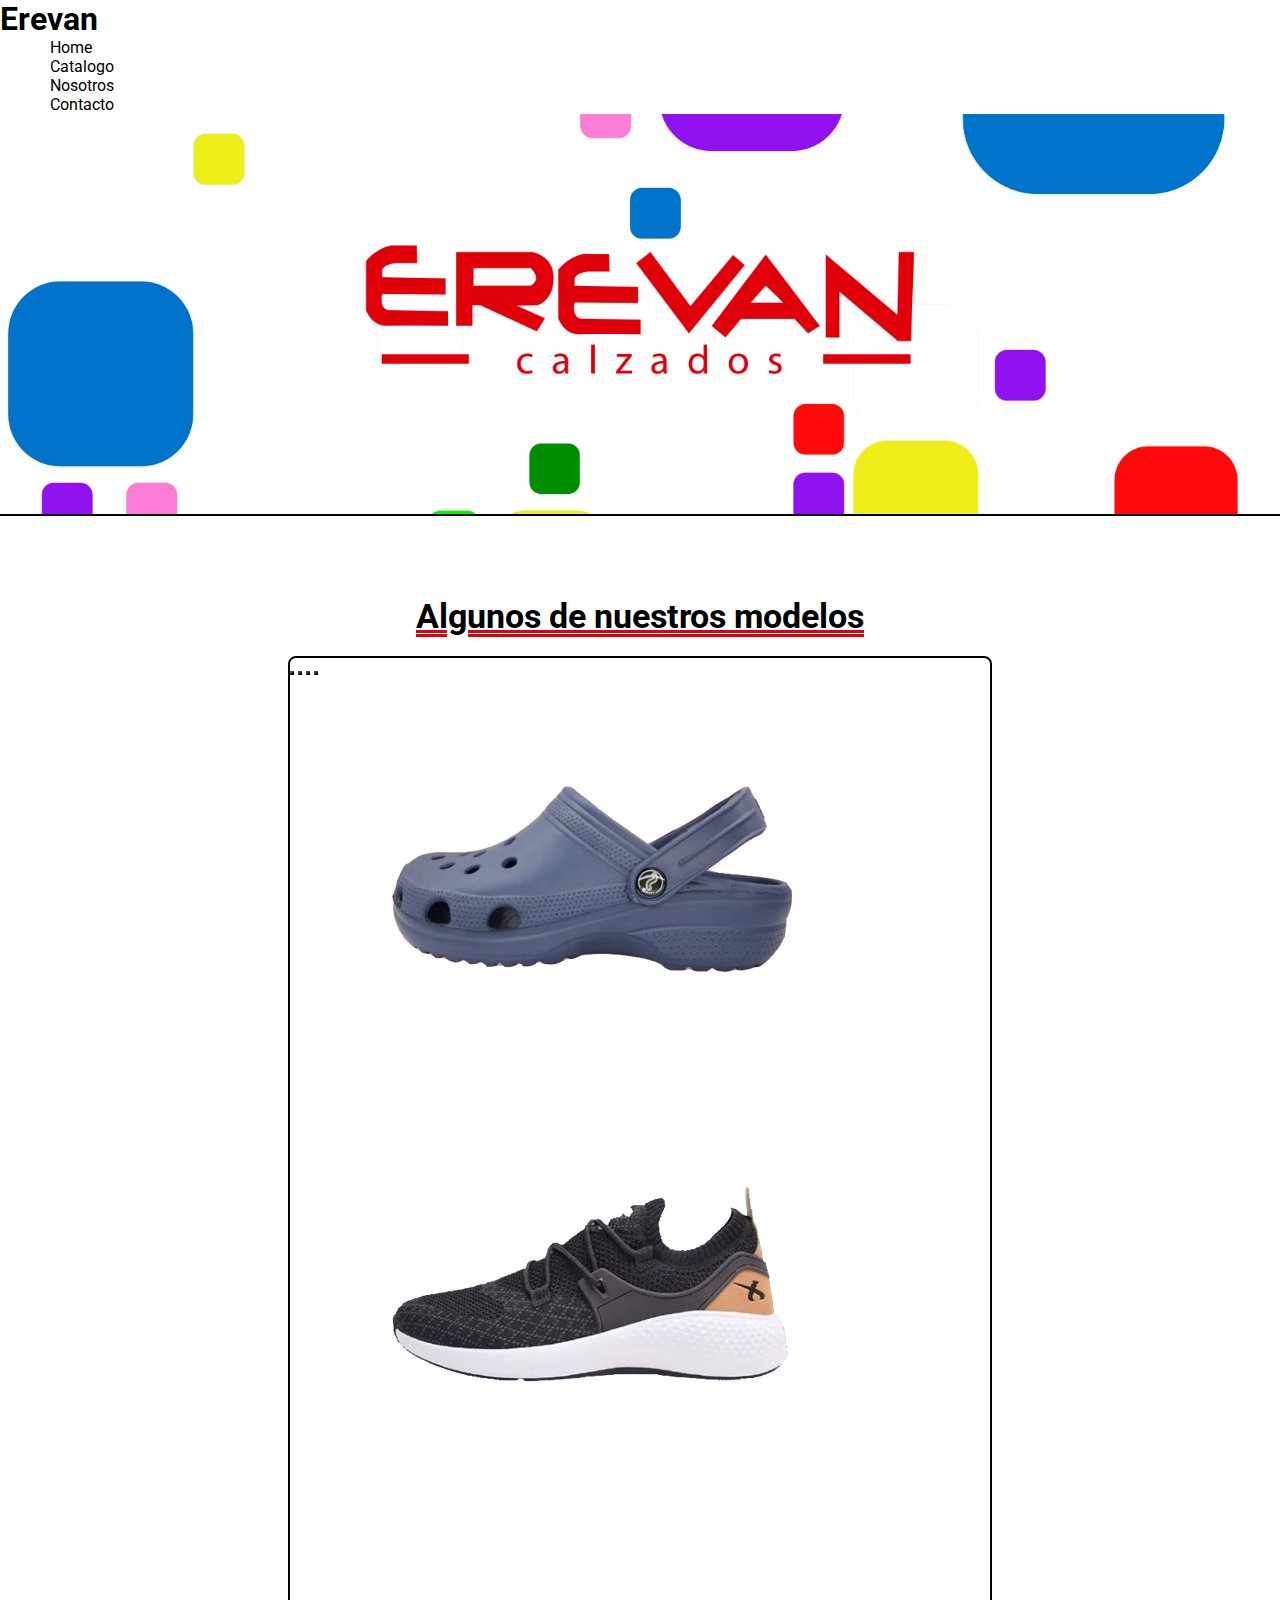
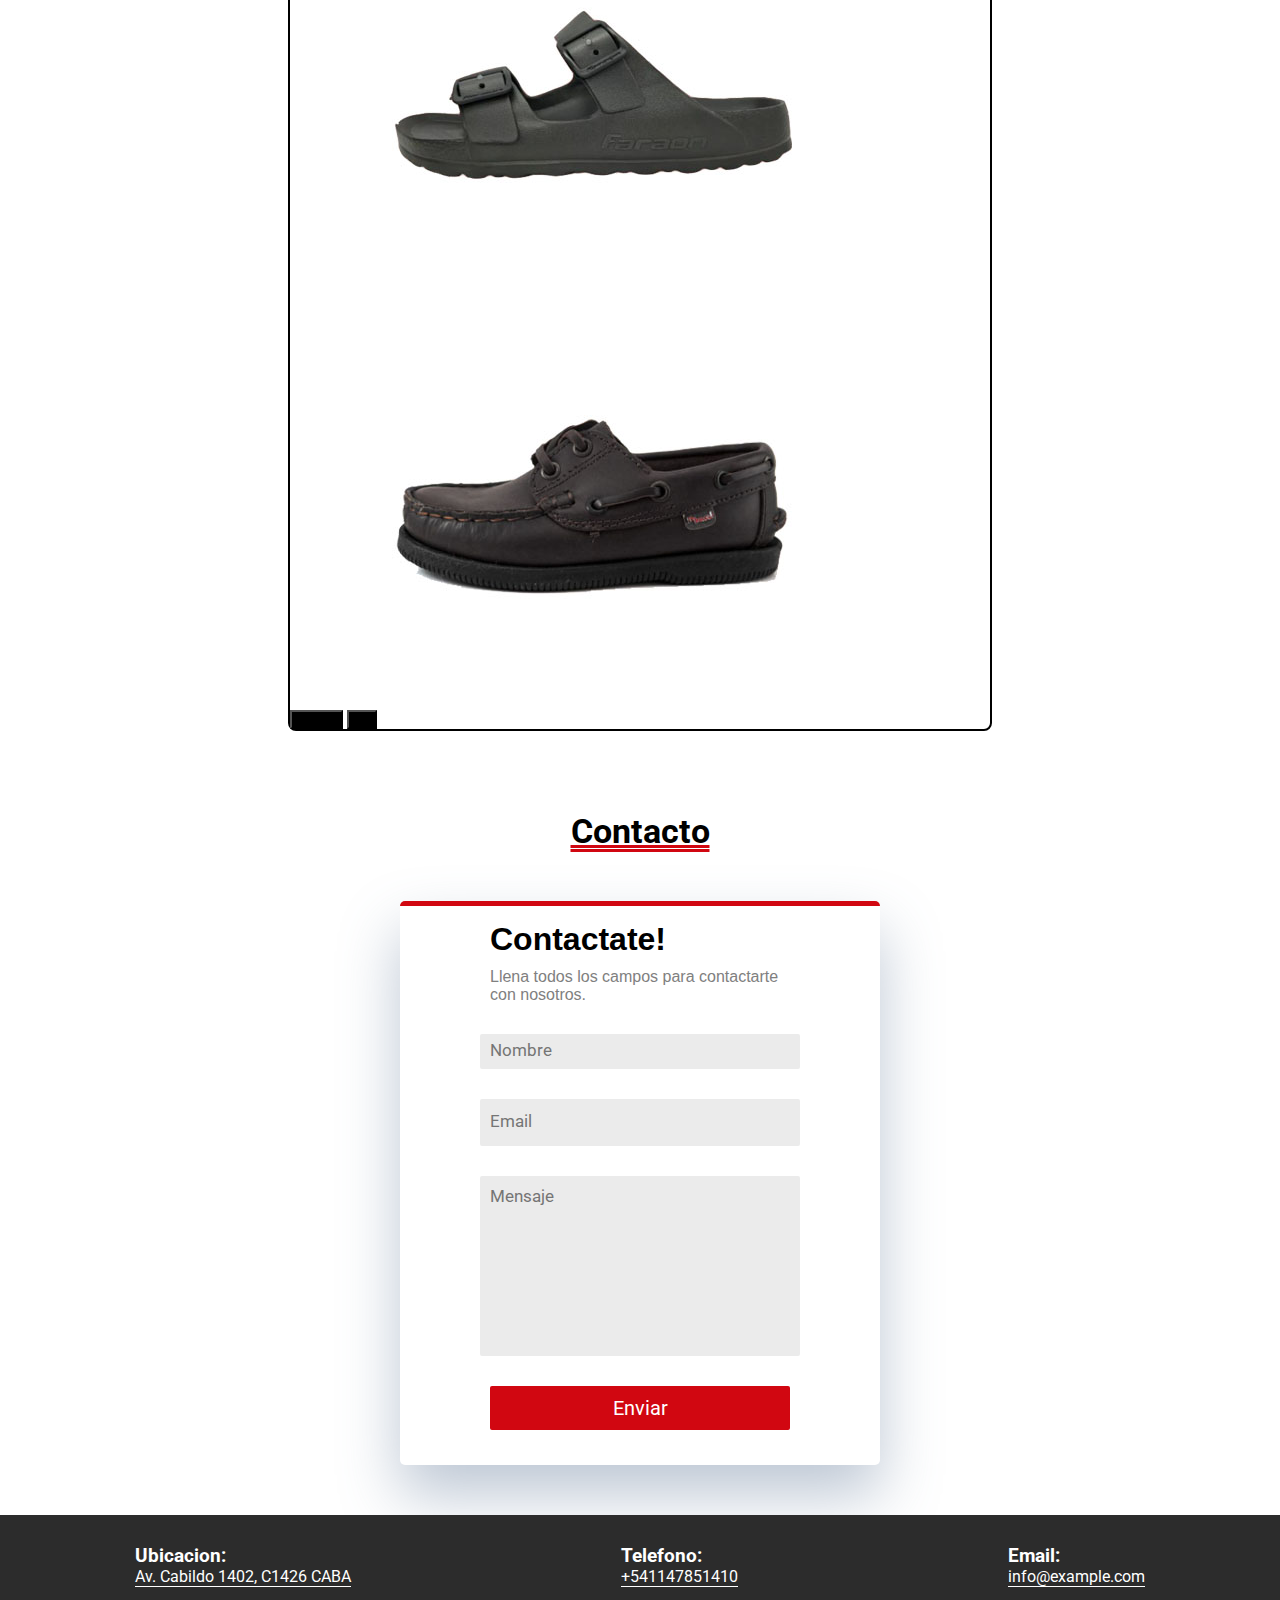
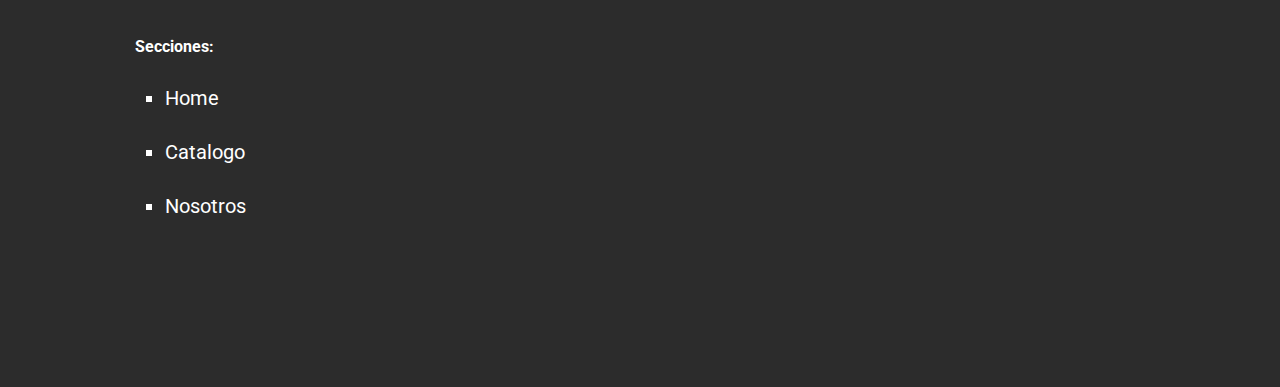
<file: index.html>
<!DOCTYPE html>
<html lang="en">

<head>
    <meta charset="UTF-8">
    <meta http-equiv="X-UA-Compatible" content="IE=edge">
    <meta name="viewport" content="width=device-width, initial-scale=1.0">
    <link href="https://cdn.jsdelivr.net/npm/bootstrap@5.1.1/dist/css/bootstrap.min.css" rel="stylesheet"
        integrity="sha384-F3w7mX95PdgyTmZZMECAngseQB83DfGTowi0iMjiWaeVhAn4FJkqJByhZMI3AhiU" crossorigin="anonymous">
    <link rel="stylesheet" href="main.css">
    <title>Erevan | Home</title>
</head>

<body>
    <!-- header -->
    <header>
        <h1>Erevan</h1>
        <ul>
            <li><a href="index.html">Home</a></li>
            <li><a href="catalogo.html">Catalogo</a></li>
            <li><a href="nosotros.html">Nosotros</a></li>
            <li><a href="#tituloContacto">Contacto</a></li>
        </ul>
    </header>
    <!-- banner -->
    <div class="banner"></div>
    <!-- carousel -->
    <section id="carousel">
        <h2>Algunos de nuestros modelos</h2>
        <div class="contenido">
            <div id="carouselExampleIndicators" class="carousel slide" data-bs-ride="carousel">
                <div class="carousel-indicators">
                    <button type="button" data-bs-target="#carouselExampleIndicators" data-bs-slide-to="0"
                        class="active" aria-current="true" aria-label="Slide 1"></button>
                    <button type="button" data-bs-target="#carouselExampleIndicators" data-bs-slide-to="1"
                        aria-label="Slide 2"></button>
                    <button type="button" data-bs-target="#carouselExampleIndicators" data-bs-slide-to="2"
                        aria-label="Slide 3"></button>
                    <button type="button" data-bs-target="#carouselExampleIndicators" data-bs-slide-to="3"
                        aria-label="Slide 4"></button>
                </div>
                <div class="carousel-inner">
                    <div class="carousel-item active">
                        <img src="img/foto1Carrusel.jpg" class="d-block w-100" alt="...">
                    </div>
                    <div class="carousel-item">
                        <img src="img/foto2Carrusel.jpg" class="d-block w-100" alt="...">
                    </div>
                    <div class="carousel-item">
                        <img src="img/foto3Carrusel.jpg" class="d-block w-100" alt="...">
                    </div>
                    <div class="carousel-item">
                        <img src="img/foto4Carrusel.jpg" class="d-block w-100" alt="...">
                    </div>
                </div>
                <button class="carousel-control-prev" type="button" data-bs-target="#carouselExampleIndicators"
                    data-bs-slide="prev">
                    <span class="carousel-control-prev-icon" aria-hidden="true"></span>
                    <span class="visually-hidden">Previous</span>
                </button>
                <button class="carousel-control-next" type="button" data-bs-target="#carouselExampleIndicators"
                    data-bs-slide="next">
                    <span class="carousel-control-next-icon" aria-hidden="true"></span>
                    <span class="visually-hidden">Next</span>
                </button>
            </div>
        </div>
    </section>
    <!-- Contacto -->
    <h2 id="tituloContacto">Contacto</h2>
    <section id="contacto">
        <form method="GET" id="formData" class="form">
            <div class="pageTitle title">Contactate!</div>
            <div class="secondaryTitle title">Llena todos los campos para contactarte con nosotros.</div>
            <div id="formFade">
                <input type="text" name="nombre" id="nombreForm" placeholder="Nombre" required="required"
                    class="name formEntry">
                <input type="text" name="apellidos" id="mailForm" placeholder="Email" required="required"
                    class="email formEntry">
                <textarea id="mensajeForm" placeholder="Mensaje" required="required"
                    class="message formEntry"></textarea>
                <input type="button" id="botonEnviar" value="Enviar" class="submit formEntry">
            </div>
        </form>
    </section>
    <!-- Footer -->
    <footer id="footer">
        <div class="info">
            <div class="ubi">
                <h3>Ubicacion:</h3>
                <p>Av. Cabildo 1402, C1426 CABA</p>
            </div>
            <div class="tel">
                <h3>Telefono:</h3>
                <p>+541147851410</p>
            </div>
            <div class="mail">
                <h3>Email:</h3>
                <p>info@example.com</p>
            </div>
        </div>
        <div class="footerSections">
            <div class="sections">
                <h4>Secciones:</h4>
                <ul>
                    <li><a href="index.html">Home</a></li>
                    <li><a href="catalogo.html">Catalogo</a></li>
                    <li><a href="nosotros.html">Nosotros</a></li>
                </ul>
            </div>
            <iframe
                src="https://www.google.com/maps/embed?pb=!1m18!1m12!1m3!1d6570.8951194994215!2d-58.45457806511228!3d-34.5675403!2m3!1f0!2f0!3f0!3m2!1i1024!2i768!4f13.1!3m3!1m2!1s0x95bcb5c561aec40d%3A0x11c3a5e9cf9df47c!2sCalzados%20Erevan!5e0!3m2!1ses!2sar!4v1629061144499!5m2!1ses!2sar"
                width="600" height="300" style="border:0;" allowfullscreen="" loading="lazy"></iframe>
        </div>
    </footer>

    <script src="https://cdn.jsdelivr.net/npm/bootstrap@5.1.1/dist/js/bootstrap.bundle.min.js"
        integrity="sha384-/bQdsTh/da6pkI1MST/rWKFNjaCP5gBSY4sEBT38Q/9RBh9AH40zEOg7Hlq2THRZ" crossorigin="anonymous">
    </script>
    <script src="https://code.jquery.com/jquery-3.5.1.min.js"></script>
    <script src="index.js"></script>

</body>

</html>
</file>
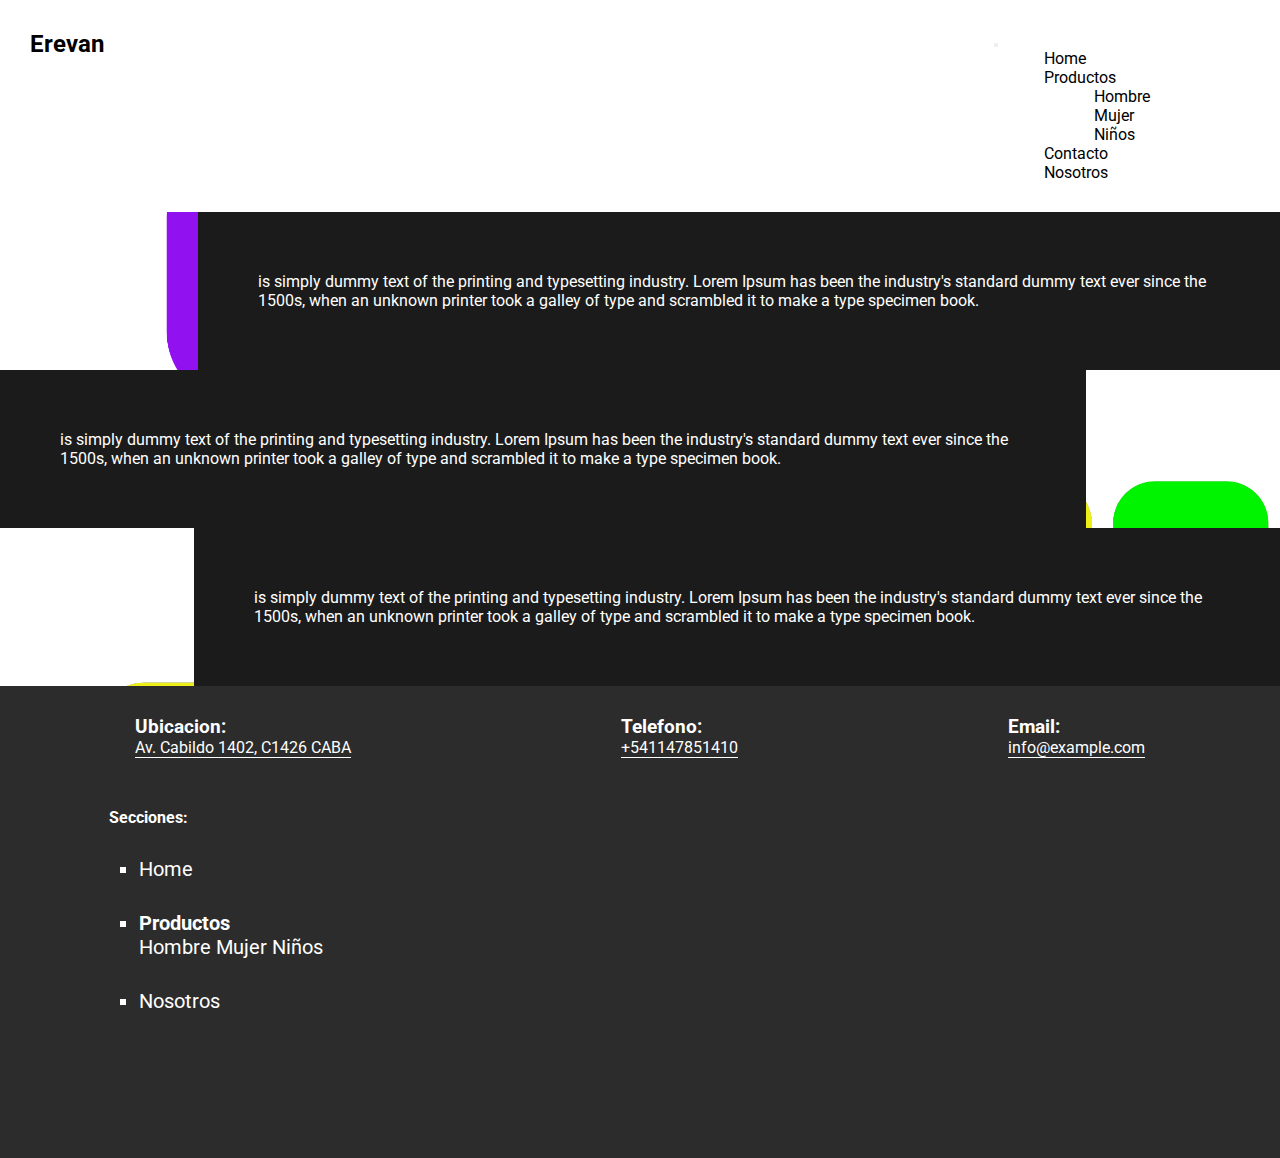
<file: nosotros.html>
<!DOCTYPE html>
<html lang="en">

<head>
    <meta charset="UTF-8">
    <meta http-equiv="X-UA-Compatible" content="IE=edge">
    <meta name="viewport" content="width=device-width, initial-scale=1.0">
    <link href="https://cdn.jsdelivr.net/npm/bootstrap@5.1.1/dist/css/bootstrap.min.css" rel="stylesheet"
        integrity="sha384-F3w7mX95PdgyTmZZMECAngseQB83DfGTowi0iMjiWaeVhAn4FJkqJByhZMI3AhiU" crossorigin="anonymous">
    <link rel="stylesheet" href="main.css">
    <title>Erevan | Nosotros</title>
</head>

<body>
    <!-- header -->
    <header>
        <nav class="navbar navbar-expand-lg navbar-light bg-light">
            <div class="container-fluid">
                <div id="headerPartesJuntas">
                    <div class="headerParte1">
                        <h2>Erevan</h2>
                    </div>
                    <div class="headerParte2">
                        <button class="navbar-toggler" type="button" data-bs-toggle="collapse"
                            data-bs-target="#navbarNavDropdown" aria-controls="navbarNavDropdown" aria-expanded="false"
                            aria-label="Toggle navigation">
                            <span class="navbar-toggler-icon"></span>
                        </button>
                        <div class="collapse navbar-collapse" id="navbarNavDropdown">
                            <ul class="navbar-nav">
                                <li class="nav-item">
                                    <a class="nav-link active" aria-current="page" href="index.html">Home</a>
                                </li>
                                <li class="nav-item dropdown">
                                    <a class="nav-link dropdown-toggle" href="catalogo.html" id="navbarDropdownMenuLink"
                                        role="button" data-bs-toggle="dropdown" aria-expanded="false">
                                        Productos
                                    </a>
                                    <ul class="dropdown-menu" aria-labelledby="navbarDropdownMenuLink">
                                        <li><a class="dropdown-item" href="productosHombre.html">Hombre</a></li>
                                        <li><a class="dropdown-item" href="productosMujer.html">Mujer</a></li>
                                        <li><a class="dropdown-item" href="productosNiños.html">Niños</a></li>
                                    </ul>
                                </li>
                                <li class="nav-item">
                                    <a class="nav-link" href="index.html#tituloContacto">Contacto</a>
                                </li>
                                <li class="nav-item">
                                    <a class="nav-link" href="nosotros.html">Nosotros</a>
                                </li>
                            </ul>
                        </div>
                    </div>
                </div>
            </div>
        </nav>
    </header>
    <!--  -->
    <div id="fondoNosotros">
        <section id="sobreNosotros">
            <div id="nosotros1"></div>
            <div id="nosotros2"></div>
            <div id="nosotros3"></div>
        </section>
    </div>
    <!-- Footer -->
    <footer id="footer">
        <div class="info">
            <div class="ubi">
                <h3>Ubicacion:</h3>
                <p>Av. Cabildo 1402, C1426 CABA</p>
            </div>
            <div class="tel">
                <h3>Telefono:</h3>
                <p>+541147851410</p>
            </div>
            <div class="mail">
                <h3>Email:</h3>
                <p>info@example.com</p>
            </div>
        </div>
        <div class="footerSections">
            <div class="sections">
                <h4>Secciones:</h4>
                <ul>
                    <li><a href="index.html">Home</a></li>
                    <li>
                        <h2>Productos</h2>
                        <a class="dropdown-item" href="productosHombre.html">Hombre</a>
                        <a class="dropdown-item" href="productosMujer.html">Mujer</a>
                        <a class="dropdown-item" href="productosNiños.html">Niños</a>
                    </li>
                    <li><a href="nosotros.html">Nosotros</a></li>
                </ul>
            </div>
            <iframe
                src="https://www.google.com/maps/embed?pb=!1m18!1m12!1m3!1d6570.8951194994215!2d-58.45457806511228!3d-34.5675403!2m3!1f0!2f0!3f0!3m2!1i1024!2i768!4f13.1!3m3!1m2!1s0x95bcb5c561aec40d%3A0x11c3a5e9cf9df47c!2sCalzados%20Erevan!5e0!3m2!1ses!2sar!4v1629061144499!5m2!1ses!2sar"
                width="600" height="300" style="border:0;" allowfullscreen="" loading="lazy"></iframe>
        </div>
    </footer>

    <script src="https://cdn.jsdelivr.net/npm/bootstrap@5.1.1/dist/js/bootstrap.bundle.min.js"
        integrity="sha384-/bQdsTh/da6pkI1MST/rWKFNjaCP5gBSY4sEBT38Q/9RBh9AH40zEOg7Hlq2THRZ" crossorigin="anonymous">
    </script>
    <script src="https://code.jquery.com/jquery-3.5.1.min.js"></script>
    <script src="index.js"></script>
</body>

</html>
</file>
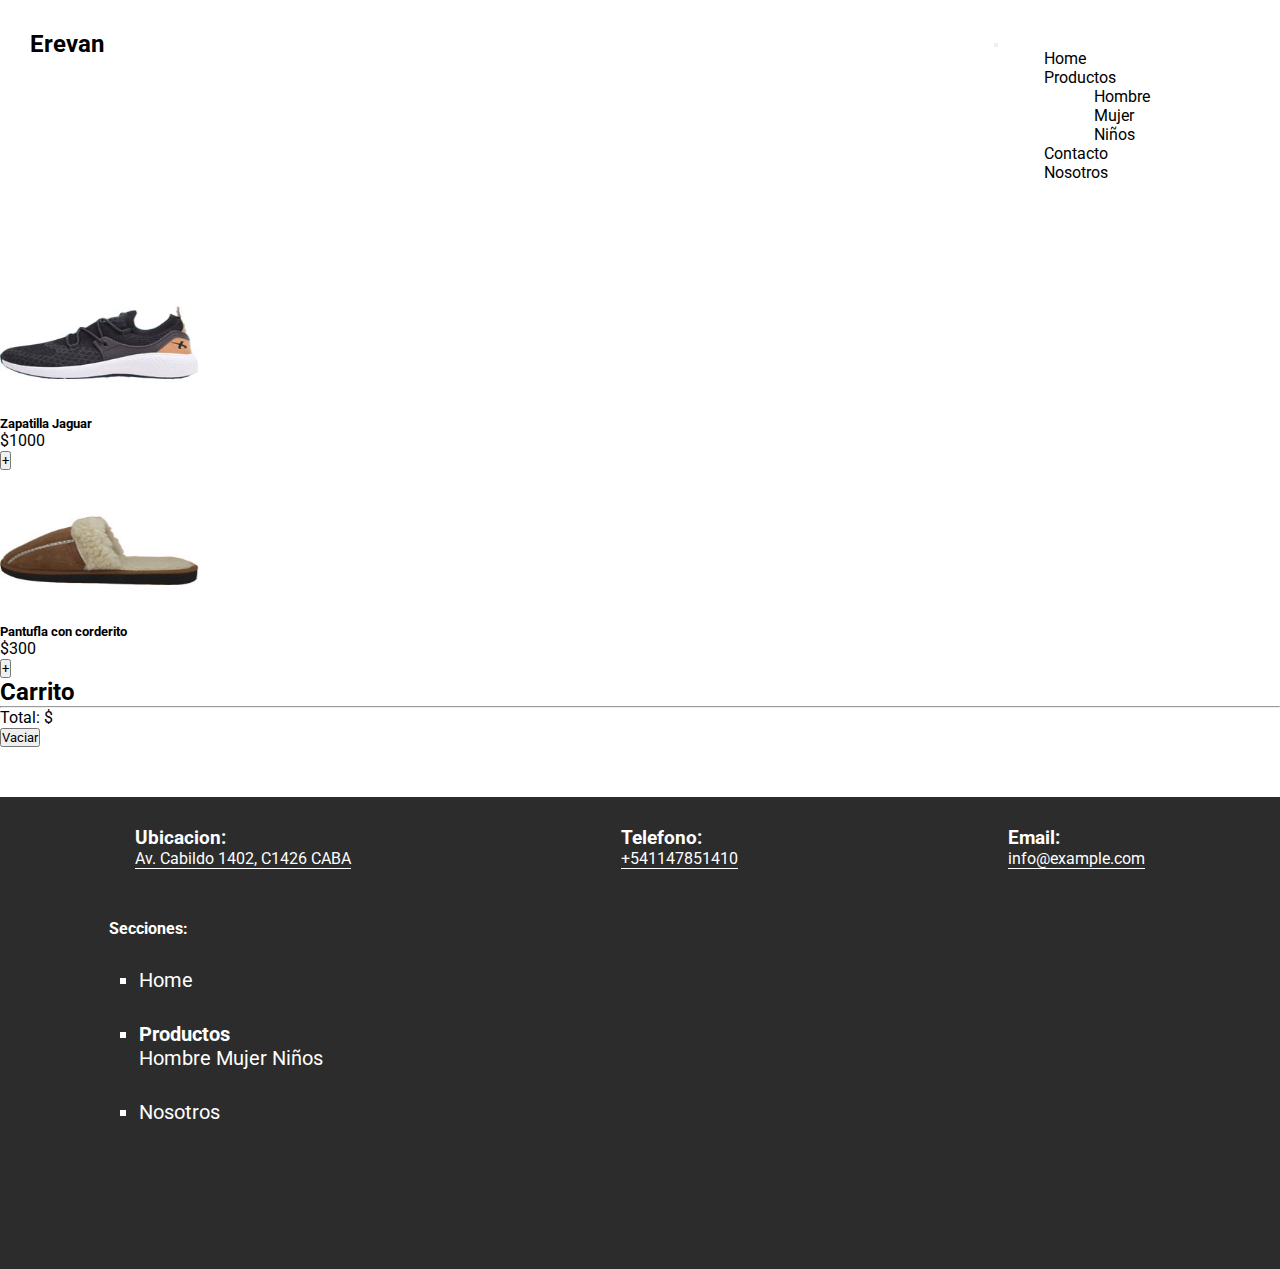
<file: productosHombre.html>
<!DOCTYPE html>
<html lang="en">

<head>
    <meta charset="UTF-8">
    <meta http-equiv="X-UA-Compatible" content="IE=edge">
    <meta name="viewport" content="width=device-width, initial-scale=1.0">
    <link href="https://cdn.jsdelivr.net/npm/bootstrap@5.1.1/dist/css/bootstrap.min.css" rel="stylesheet"
        integrity="sha384-F3w7mX95PdgyTmZZMECAngseQB83DfGTowi0iMjiWaeVhAn4FJkqJByhZMI3AhiU" crossorigin="anonymous">
    <link rel="stylesheet" href="main.css">
    <title>Erevan | Catalogo</title>
</head>

<body>
    <!-- header -->
    <header>
        <nav class="navbar navbar-expand-lg navbar-light bg-light">
            <div class="container-fluid">
                <div id="headerPartesJuntas">
                    <div class="headerParte1">
                        <h2>Erevan</h2>
                    </div>
                    <div class="headerParte2">
                        <button class="navbar-toggler" type="button" data-bs-toggle="collapse"
                            data-bs-target="#navbarNavDropdown" aria-controls="navbarNavDropdown" aria-expanded="false"
                            aria-label="Toggle navigation">
                            <span class="navbar-toggler-icon"></span>
                        </button>
                        <div class="collapse navbar-collapse" id="navbarNavDropdown">
                            <ul class="navbar-nav">
                                <li class="nav-item">
                                    <a class="nav-link active" aria-current="page" href="index.html">Home</a>
                                </li>
                                <li class="nav-item dropdown">
                                    <a class="nav-link dropdown-toggle" href="catalogo.html" id="navbarDropdownMenuLink"
                                        role="button" data-bs-toggle="dropdown" aria-expanded="false">
                                        Productos
                                    </a>
                                    <ul class="dropdown-menu" aria-labelledby="navbarDropdownMenuLink">
                                        <li><a class="dropdown-item" href="productosHombre.html">Hombre</a></li>
                                        <li><a class="dropdown-item" href="productosMujer.html">Mujer</a></li>
                                        <li><a class="dropdown-item" href="productosNiños.html">Niños</a></li>
                                    </ul>
                                </li>
                                <li class="nav-item">
                                    <a class="nav-link" href="index.html#tituloContacto">Contacto</a>
                                </li>
                                <li class="nav-item">
                                    <a class="nav-link" href="nosotros.html">Nosotros</a>
                                </li>
                            </ul>
                        </div>
                    </div>
                </div>
            </div>
        </nav>
    </header>
    <!-- catalogo -->
    <div class="container">
        <div class="row">
            <main id="items" class="col-sm-8 row"></main>
            <!-- Carrito -->
            <aside class="col-sm-4">
                <h2>Carrito</h2>
                <ul id="carrito" class="list-group"></ul>
                <hr>
                <p class="text-right">Total: &dollar;<span id="total"></span></p>
                <button id="boton-vaciar" class="btn btn-danger">Vaciar</button>
            </aside>
        </div>
    </div>
    <!-- Contacto -->
    <!-- Footer -->
    <footer id="footer">
        <div class="info">
            <div class="ubi">
                <h3>Ubicacion:</h3>
                <p>Av. Cabildo 1402, C1426 CABA</p>
            </div>
            <div class="tel">
                <h3>Telefono:</h3>
                <p>+541147851410</p>
            </div>
            <div class="mail">
                <h3>Email:</h3>
                <p>info@example.com</p>
            </div>
        </div>
        <div class="footerSections">
            <div class="sections">
                <h4>Secciones:</h4>
                <ul>
                    <li><a href="index.html">Home</a></li>
                    <li>
                        <h2>Productos</h2>
                        <a class="dropdown-item" href="productosHombre.html">Hombre</a>
                        <a class="dropdown-item" href="productosMujer.html">Mujer</a>
                        <a class="dropdown-item" href="productosNiños.html">Niños</a>
                    </li>
                    <li><a href="nosotros.html">Nosotros</a></li>
                </ul>
            </div>
            <iframe
                src="https://www.google.com/maps/embed?pb=!1m18!1m12!1m3!1d6570.8951194994215!2d-58.45457806511228!3d-34.5675403!2m3!1f0!2f0!3f0!3m2!1i1024!2i768!4f13.1!3m3!1m2!1s0x95bcb5c561aec40d%3A0x11c3a5e9cf9df47c!2sCalzados%20Erevan!5e0!3m2!1ses!2sar!4v1629061144499!5m2!1ses!2sar"
                width="600" height="300" style="border:0;" allowfullscreen="" loading="lazy"></iframe>
        </div>
    </footer>

    <script src="https://cdn.jsdelivr.net/npm/bootstrap@5.1.1/dist/js/bootstrap.bundle.min.js"
        integrity="sha384-/bQdsTh/da6pkI1MST/rWKFNjaCP5gBSY4sEBT38Q/9RBh9AH40zEOg7Hlq2THRZ" crossorigin="anonymous">
    </script>
    <script src="https://code.jquery.com/jquery-3.5.1.min.js"></script>
    <script src="productosHombre.js"></script>
</body>

</html>
</file>
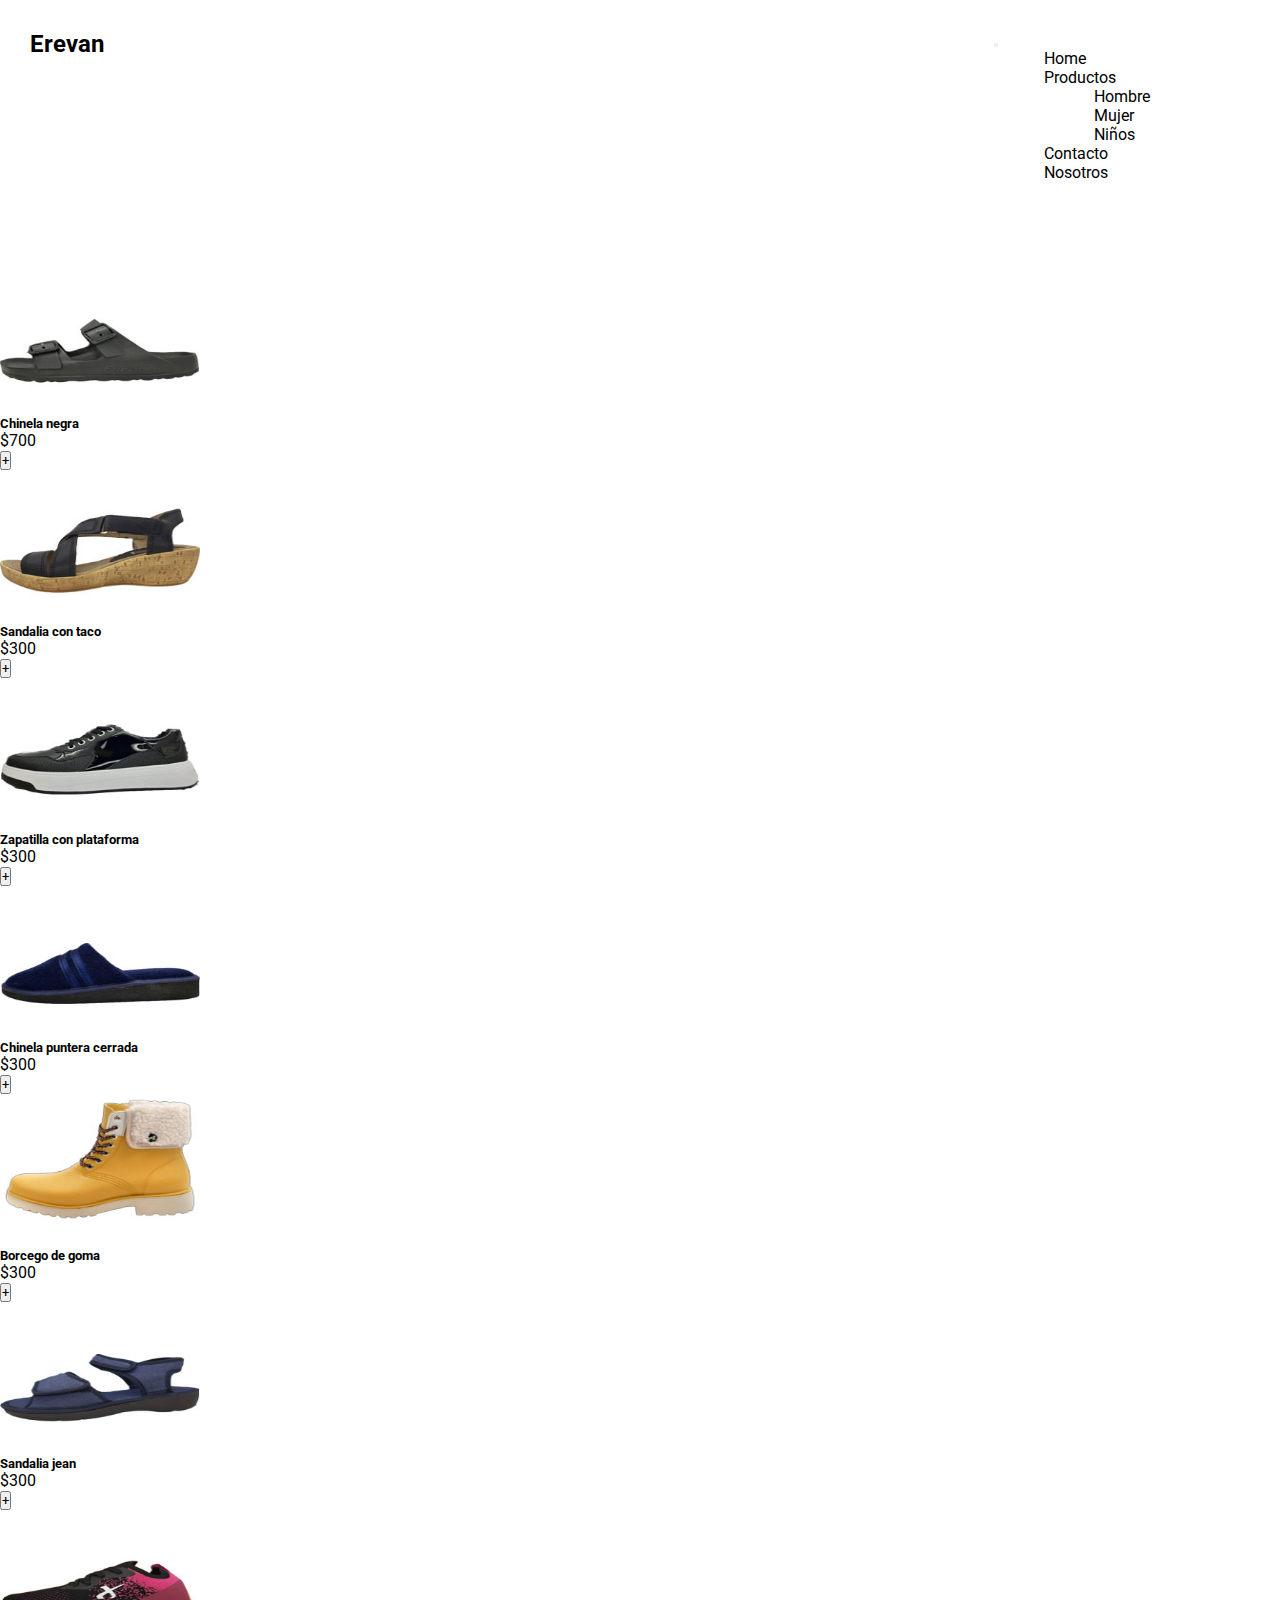
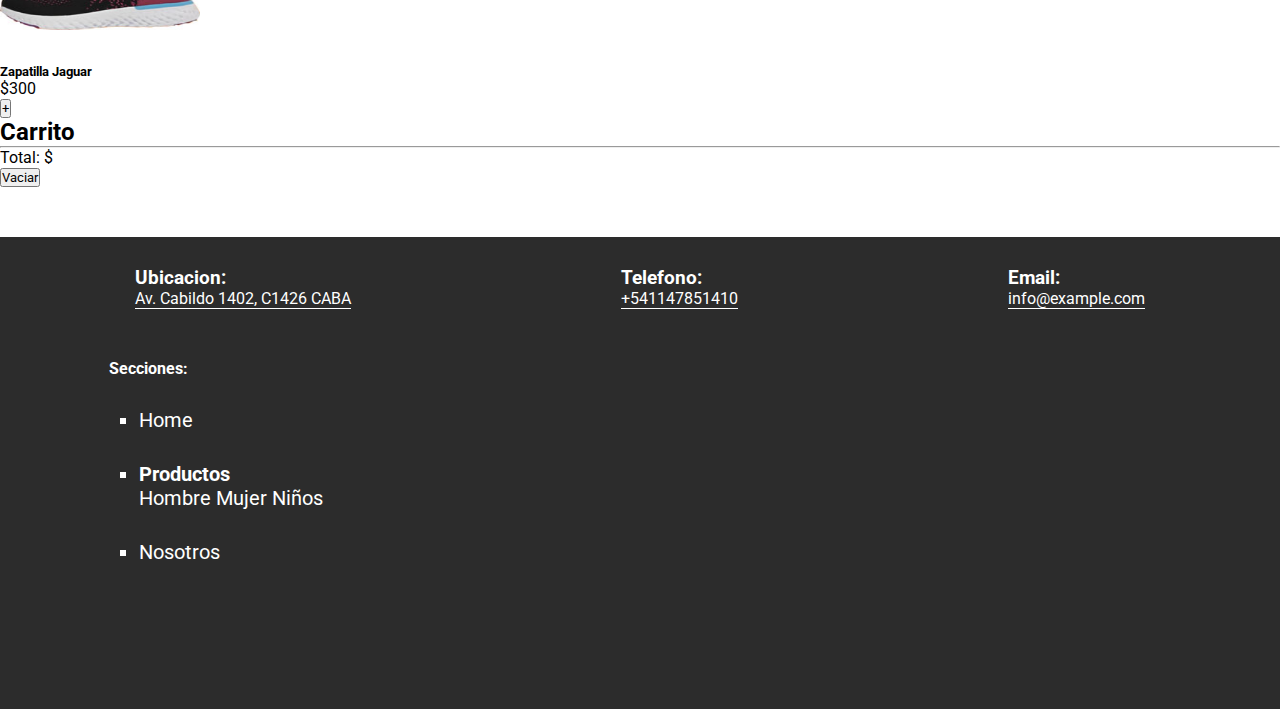
<file: productosMujer.html>
<!DOCTYPE html>
<html lang="en">

<head>
    <meta charset="UTF-8">
    <meta http-equiv="X-UA-Compatible" content="IE=edge">
    <meta name="viewport" content="width=device-width, initial-scale=1.0">
    <link href="https://cdn.jsdelivr.net/npm/bootstrap@5.1.1/dist/css/bootstrap.min.css" rel="stylesheet"
        integrity="sha384-F3w7mX95PdgyTmZZMECAngseQB83DfGTowi0iMjiWaeVhAn4FJkqJByhZMI3AhiU" crossorigin="anonymous">
    <link rel="stylesheet" href="main.css">
    <title>Erevan | Catalogo</title>
</head>

<body>
    <!-- header -->
    <header>
        <nav class="navbar navbar-expand-lg navbar-light bg-light">
            <div class="container-fluid">
                <div id="headerPartesJuntas">
                    <div class="headerParte1">
                        <h2>Erevan</h2>
                    </div>
                    <div class="headerParte2">
                        <button class="navbar-toggler" type="button" data-bs-toggle="collapse"
                            data-bs-target="#navbarNavDropdown" aria-controls="navbarNavDropdown" aria-expanded="false"
                            aria-label="Toggle navigation">
                            <span class="navbar-toggler-icon"></span>
                        </button>
                        <div class="collapse navbar-collapse" id="navbarNavDropdown">
                            <ul class="navbar-nav">
                                <li class="nav-item">
                                    <a class="nav-link active" aria-current="page" href="index.html">Home</a>
                                </li>
                                <li class="nav-item dropdown">
                                    <a class="nav-link dropdown-toggle" href="catalogo.html" id="navbarDropdownMenuLink"
                                        role="button" data-bs-toggle="dropdown" aria-expanded="false">
                                        Productos
                                    </a>
                                    <ul class="dropdown-menu" aria-labelledby="navbarDropdownMenuLink">
                                        <li><a class="dropdown-item" href="productosHombre.html">Hombre</a></li>
                                        <li><a class="dropdown-item" href="productosMujer.html">Mujer</a></li>
                                        <li><a class="dropdown-item" href="productosNiños.html">Niños</a></li>
                                    </ul>
                                </li>
                                <li class="nav-item">
                                    <a class="nav-link" href="index.html#tituloContacto">Contacto</a>
                                </li>
                                <li class="nav-item">
                                    <a class="nav-link" href="nosotros.html">Nosotros</a>
                                </li>
                            </ul>
                        </div>
                    </div>
                </div>
            </div>
        </nav>
    </header>
    <!-- catalogo -->
    <div class="container">
        <div class="row">
            <main id="items" class="col-sm-8 row"></main>
            <!-- Carrito -->
            <aside class="col-sm-4">
                <h2>Carrito</h2>
                <ul id="carrito" class="list-group"></ul>
                <hr>
                <p class="text-right">Total: &dollar;<span id="total"></span></p>
                <button id="boton-vaciar" class="btn btn-danger">Vaciar</button>
            </aside>
        </div>
    </div>
    <!-- Contacto -->
    <!-- Footer -->
    <footer id="footer">
        <div class="info">
            <div class="ubi">
                <h3>Ubicacion:</h3>
                <p>Av. Cabildo 1402, C1426 CABA</p>
            </div>
            <div class="tel">
                <h3>Telefono:</h3>
                <p>+541147851410</p>
            </div>
            <div class="mail">
                <h3>Email:</h3>
                <p>info@example.com</p>
            </div>
        </div>
        <div class="footerSections">
            <div class="sections">
                <h4>Secciones:</h4>
                <ul>
                    <li><a href="index.html">Home</a></li>
                    <li>
                        <h2>Productos</h2>
                        <a class="dropdown-item" href="productosHombre.html">Hombre</a>
                        <a class="dropdown-item" href="productosMujer.html">Mujer</a>
                        <a class="dropdown-item" href="productosNiños.html">Niños</a>
                    </li>
                    <li><a href="nosotros.html">Nosotros</a></li>
                </ul>
            </div>
            <iframe
                src="https://www.google.com/maps/embed?pb=!1m18!1m12!1m3!1d6570.8951194994215!2d-58.45457806511228!3d-34.5675403!2m3!1f0!2f0!3f0!3m2!1i1024!2i768!4f13.1!3m3!1m2!1s0x95bcb5c561aec40d%3A0x11c3a5e9cf9df47c!2sCalzados%20Erevan!5e0!3m2!1ses!2sar!4v1629061144499!5m2!1ses!2sar"
                width="600" height="300" style="border:0;" allowfullscreen="" loading="lazy"></iframe>
        </div>
    </footer>

    <script src="https://cdn.jsdelivr.net/npm/bootstrap@5.1.1/dist/js/bootstrap.bundle.min.js"
        integrity="sha384-/bQdsTh/da6pkI1MST/rWKFNjaCP5gBSY4sEBT38Q/9RBh9AH40zEOg7Hlq2THRZ" crossorigin="anonymous">
    </script>
    <script src="https://code.jquery.com/jquery-3.5.1.min.js"></script>
    <script src="productosMujer.js"></script>
</body>

</html>
</file>
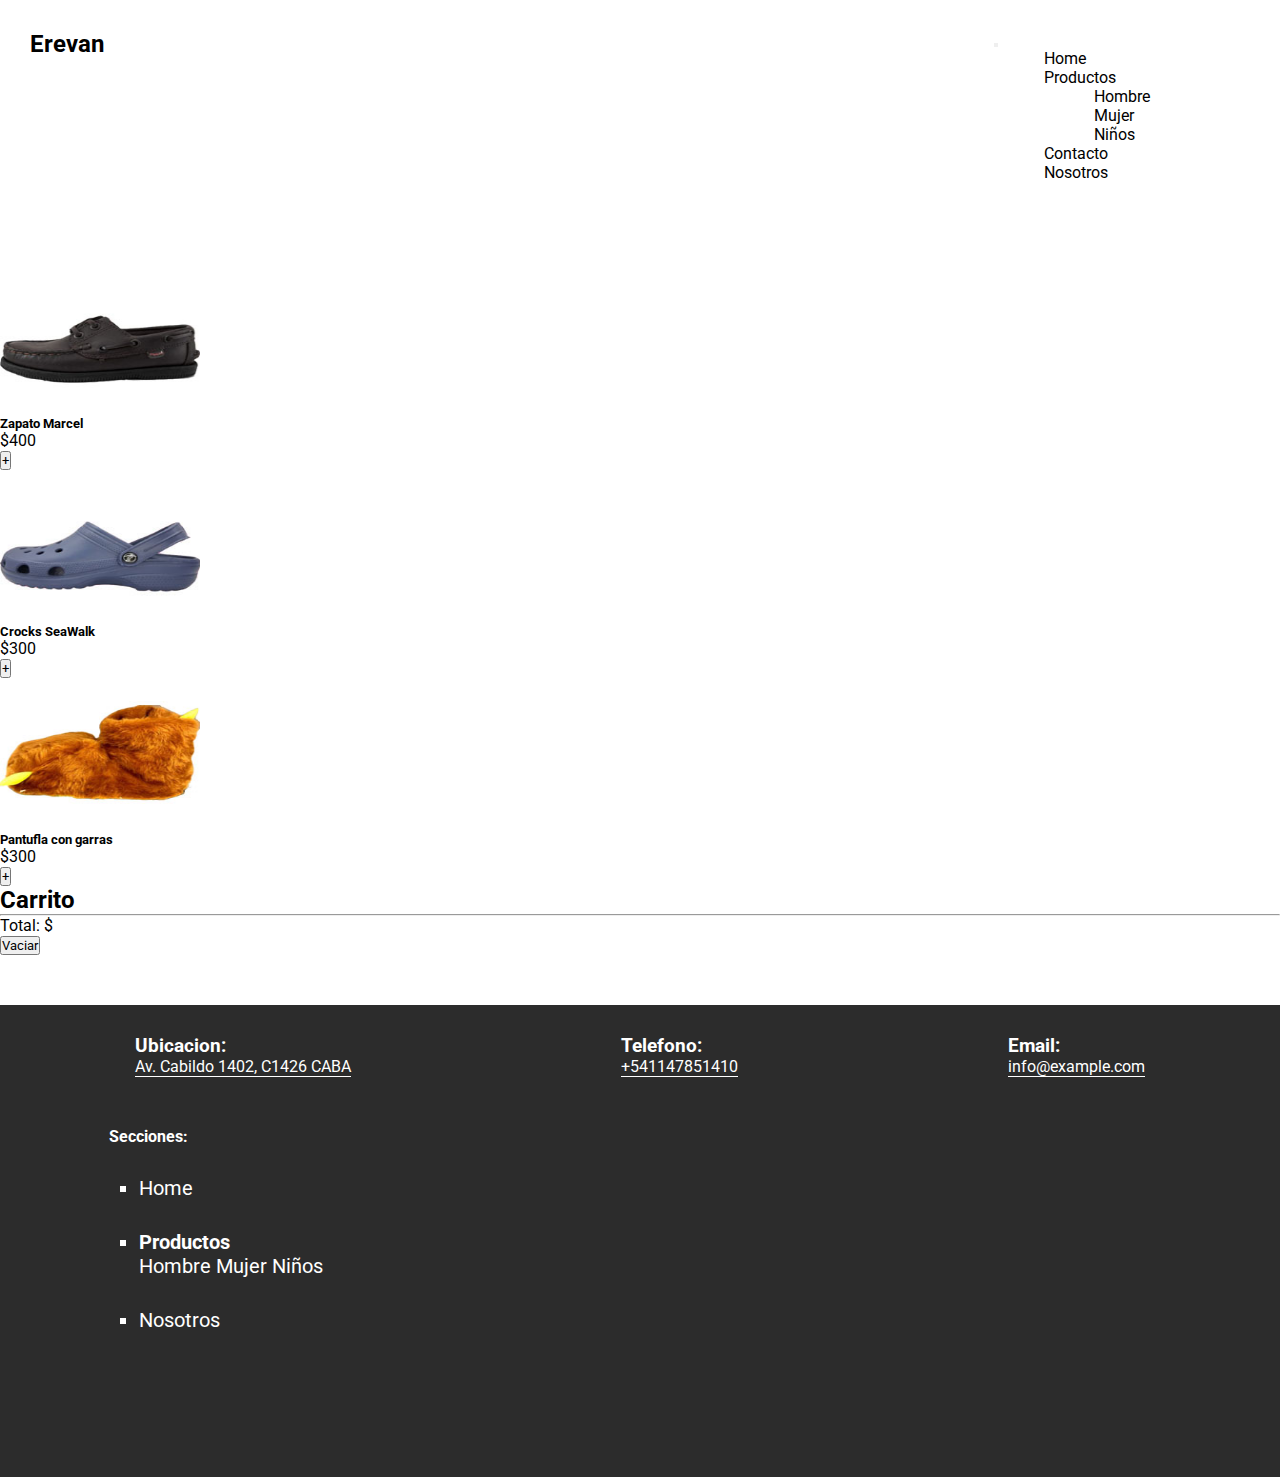
<file: productosNiños.html>
<!DOCTYPE html>
<html lang="en">

<head>
    <meta charset="UTF-8">
    <meta http-equiv="X-UA-Compatible" content="IE=edge">
    <meta name="viewport" content="width=device-width, initial-scale=1.0">
    <link href="https://cdn.jsdelivr.net/npm/bootstrap@5.1.1/dist/css/bootstrap.min.css" rel="stylesheet"
        integrity="sha384-F3w7mX95PdgyTmZZMECAngseQB83DfGTowi0iMjiWaeVhAn4FJkqJByhZMI3AhiU" crossorigin="anonymous">
    <link rel="stylesheet" href="main.css">
    <title>Erevan | Catalogo</title>
</head>

<body>
    <!-- header -->
    <header>
        <nav class="navbar navbar-expand-lg navbar-light bg-light">
            <div class="container-fluid">
                <div id="headerPartesJuntas">
                    <div class="headerParte1">
                        <h2>Erevan</h2>
                    </div>
                    <div class="headerParte2">
                        <button class="navbar-toggler" type="button" data-bs-toggle="collapse"
                            data-bs-target="#navbarNavDropdown" aria-controls="navbarNavDropdown" aria-expanded="false"
                            aria-label="Toggle navigation">
                            <span class="navbar-toggler-icon"></span>
                        </button>
                        <div class="collapse navbar-collapse" id="navbarNavDropdown">
                            <ul class="navbar-nav">
                                <li class="nav-item">
                                    <a class="nav-link active" aria-current="page" href="index.html">Home</a>
                                </li>
                                <li class="nav-item dropdown">
                                    <a class="nav-link dropdown-toggle" href="catalogo.html" id="navbarDropdownMenuLink"
                                        role="button" data-bs-toggle="dropdown" aria-expanded="false">
                                        Productos
                                    </a>
                                    <ul class="dropdown-menu" aria-labelledby="navbarDropdownMenuLink">
                                        <li><a class="dropdown-item" href="productosHombre.html">Hombre</a></li>
                                        <li><a class="dropdown-item" href="productosMujer.html">Mujer</a></li>
                                        <li><a class="dropdown-item" href="productosNiños.html">Niños</a></li>
                                    </ul>
                                </li>
                                <li class="nav-item">
                                    <a class="nav-link" href="index.html#tituloContacto">Contacto</a>
                                </li>
                                <li class="nav-item">
                                    <a class="nav-link" href="nosotros.html">Nosotros</a>
                                </li>
                            </ul>
                        </div>
                    </div>
                </div>
            </div>
        </nav>
    </header>
    <!-- catalogo -->
    <div class="container">
        <div class="row">
            <main id="items" class="col-sm-8 row"></main>
            <!-- Carrito -->
            <aside class="col-sm-4">
                <h2>Carrito</h2>
                <ul id="carrito" class="list-group"></ul>
                <hr>
                <p class="text-right">Total: &dollar;<span id="total"></span></p>
                <button id="boton-vaciar" class="btn btn-danger">Vaciar</button>
            </aside>
        </div>
    </div>
    <!-- Contacto -->
    <!-- Footer -->
    <footer id="footer">
        <div class="info">
            <div class="ubi">
                <h3>Ubicacion:</h3>
                <p>Av. Cabildo 1402, C1426 CABA</p>
            </div>
            <div class="tel">
                <h3>Telefono:</h3>
                <p>+541147851410</p>
            </div>
            <div class="mail">
                <h3>Email:</h3>
                <p>info@example.com</p>
            </div>
        </div>
        <div class="footerSections">
            <div class="sections">
                <h4>Secciones:</h4>
                <ul>
                    <li><a href="index.html">Home</a></li>
                    <li>
                        <h2>Productos</h2>
                        <a class="dropdown-item" href="productosHombre.html">Hombre</a>
                        <a class="dropdown-item" href="productosMujer.html">Mujer</a>
                        <a class="dropdown-item" href="productosNiños.html">Niños</a>
                    </li>
                    <li><a href="nosotros.html">Nosotros</a></li>
                </ul>
            </div>
            <iframe
                src="https://www.google.com/maps/embed?pb=!1m18!1m12!1m3!1d6570.8951194994215!2d-58.45457806511228!3d-34.5675403!2m3!1f0!2f0!3f0!3m2!1i1024!2i768!4f13.1!3m3!1m2!1s0x95bcb5c561aec40d%3A0x11c3a5e9cf9df47c!2sCalzados%20Erevan!5e0!3m2!1ses!2sar!4v1629061144499!5m2!1ses!2sar"
                width="600" height="300" style="border:0;" allowfullscreen="" loading="lazy"></iframe>
        </div>
    </footer>

    <script src="https://cdn.jsdelivr.net/npm/bootstrap@5.1.1/dist/js/bootstrap.bundle.min.js"
        integrity="sha384-/bQdsTh/da6pkI1MST/rWKFNjaCP5gBSY4sEBT38Q/9RBh9AH40zEOg7Hlq2THRZ" crossorigin="anonymous">
    </script>
    <script src="https://code.jquery.com/jquery-3.5.1.min.js"></script>
    <script src="productosNiños.js"></script>
</body>

</html>
</file>
<file: main.css>
@import url('https://fonts.googleapis.com/css2?family=Roboto:ital,wght@0,400;0,700;1,400&display=swap');

* {
    margin: 0;
    padding: 0;
    font-family: 'Roboto', sans-serif;
}

div img {
    width: 200px;
    height: 150px;
}

li {
    list-style-type: none;
}

/* Header */

header ul li {
    list-style-type: none;
    padding: 0px 50px;
    text-decoration: none;
    color: black;
    transition: all 500ms ease-in-out;
}

header a {
    text-decoration: none;
    color: black;
}

#headerPartesJuntas{
    display: flex;
    justify-content: space-between;
}

.headerParte1{
padding: 30px;
}

.headerParte2{
    padding: 30px;
    margin-left: 500px;
}

/* Carrusel */

#carousel {
    margin: 80px 0;

}

#carousel .contenido {
    width: 700px;
    margin: auto;
    border: 2px solid black;
    border-radius: 8px;
}

#carousel .contenido img {
    width: 400px;
    height: 400px;
    border-radius: 8px;
    border: 2px solid white;
    padding: 0 100px;
}

#carousel button {
    background-color: black;
}

#carousel h2 {
    text-align: center;
    margin: 20px 0;
    font-size: 34px;
    -webkit-text-decoration: underline double #d10711;
    text-decoration: underline double #d10711;
}

/* banner */
.banner {
    height: 400px;
    width: 100%;
    background-image: url(img/logo-banner.jpg);
    background-position: center;
    background-size: cover;
    border-bottom: 2px solid black;
}

#btnFade {
    padding: 10px;
    margin: 10px;
    font-size: 24px;
}

#divFade h3 {
    font-size: 24px;
}

/* catalogo */

.container{
    margin: 50px auto;
}

/* Contacto */
#tituloContacto {
    text-align: center;
    margin-top: 20px;
    font-size: 34px;
    -webkit-text-decoration: underline double #d10711;
    text-decoration: underline double #d10711;
}

#contacto {
    margin: 50px auto;
}

#formData p {
    text-align: center;
    font-size: 24px;
    font-style: italic;
}

.form {
    background: #fff;
    box-shadow: 0 30px 60px 0 rgba(90, 116, 148, 0.4);
    border-radius: 5px;
    max-width: 480px;
    margin-left: auto;
    margin-right: auto;
    padding-top: 5px;
    padding-bottom: 5px;
    left: 0;
    right: 0;
    border-top: 5px solid #d10711;
    animation: bounce 1.5s infinite;
}

::-webkit-input-placeholder {
    font-size: 1.3em;
}

.title {
    display: block;
    font-family: sans-serif;
    margin: 10px auto 5px;
    width: 300px;
}

.termsConditions {
    margin: 0 auto 5px 80px;
}

.pageTitle {
    font-size: 2em;
    font-weight: bold;
}

.secondaryTitle {
    color: grey;
}

.name {
    background-color: #ebebeb;
}

.name:hover {
    border-bottom: 5px solid #d10711;
    height: 30px;
    width: 380px;
    transition: ease 0.5s;
}

.email {
    background-color: #ebebeb;
    height: 2em;
}

.email:hover {
    border-bottom: 5px solid #d10711;
    height: 30px;
    width: 380px;
    transition: ease 0.5s;
}

.message {
    background-color: #ebebeb;
    overflow: hidden;
    height: 10rem;
    resize: none;
}

.message:hover {
    border-bottom: 5px solid #d10711;
    height: 12em;
    width: 380px;
    transition: ease 0.5s;
}

.formEntry {
    display: block;
    margin: 30px auto;
    min-width: 300px;
    padding: 10px;
    border-radius: 2px;
    border: none;
    transition: all 0.5s ease 0s;
}

.submit {
    width: 200px;
    color: white;
    background-color: #d10711;
    font-size: 20px;
}

.submit:hover {
    box-shadow: 15px 15px 15px 5px rgba(78, 72, 77, 0.219);
    transform: translateY(-3px);
    width: 300px;
    border-top: 5px solid #d10711;
    border-radius: 0%;
}

@keyframes bounce {
    0% {
        tranform: translate(0, 4px);
    }

    50% {
        transform: translate(0, 8px);
    }
}

/* Footer */

#footer {
    background-color: rgb(44, 44, 44);
}

#footer .info {
    display: flex;
    justify-content: space-around;
    color: white;
    padding-top: 30px;
}

.ubi {
    border-bottom: 1px solid white;
}

.tel {
    border-bottom: 1px solid white;
}

.mail {
    border-bottom: 1px solid white;
}

.footerSections {
    display: flex;
    justify-content: space-around;
    margin-top: 50px;
    padding-bottom: 50px;
}

.footerSections h4 {
    color: white;
}

.footerSections ul li {
    margin: 30px;
    color: white;
    text-decoration: none;
    list-style-type: square;
    font-size: 20px;
}

.footerSections h2{
    font-size: 20px;
}

.footerSections a {
    text-decoration: none;
    color: white;
}

/* Nosotros */

#fondoNosotros {
    background-image: url(/img/fondoerevan.jpg);
    background-size: cover;
    background-position: center;
}

#sobreNosotros p {
    color: white;
}

#nosotros1 {
    display: flex;
}

#nosotros1 .nosotrosParrafo1 {
    width: 100%;
    padding: 60px;
    background-color: rgb(27, 27, 27);
}

#nosotros2 {
    display: flex;
}

#nosotros2 .nosotrosParrafo2 {
    width: 100%;
    padding: 60px;
    background-color: rgb(27, 27, 27);
}

#nosotros3 {
    display: flex;
}

#nosotros3 .nosotrosParrafo3 {
    width: 100%;
    padding: 60px;
    background-color: rgb(27, 27, 27);
}
</file>
